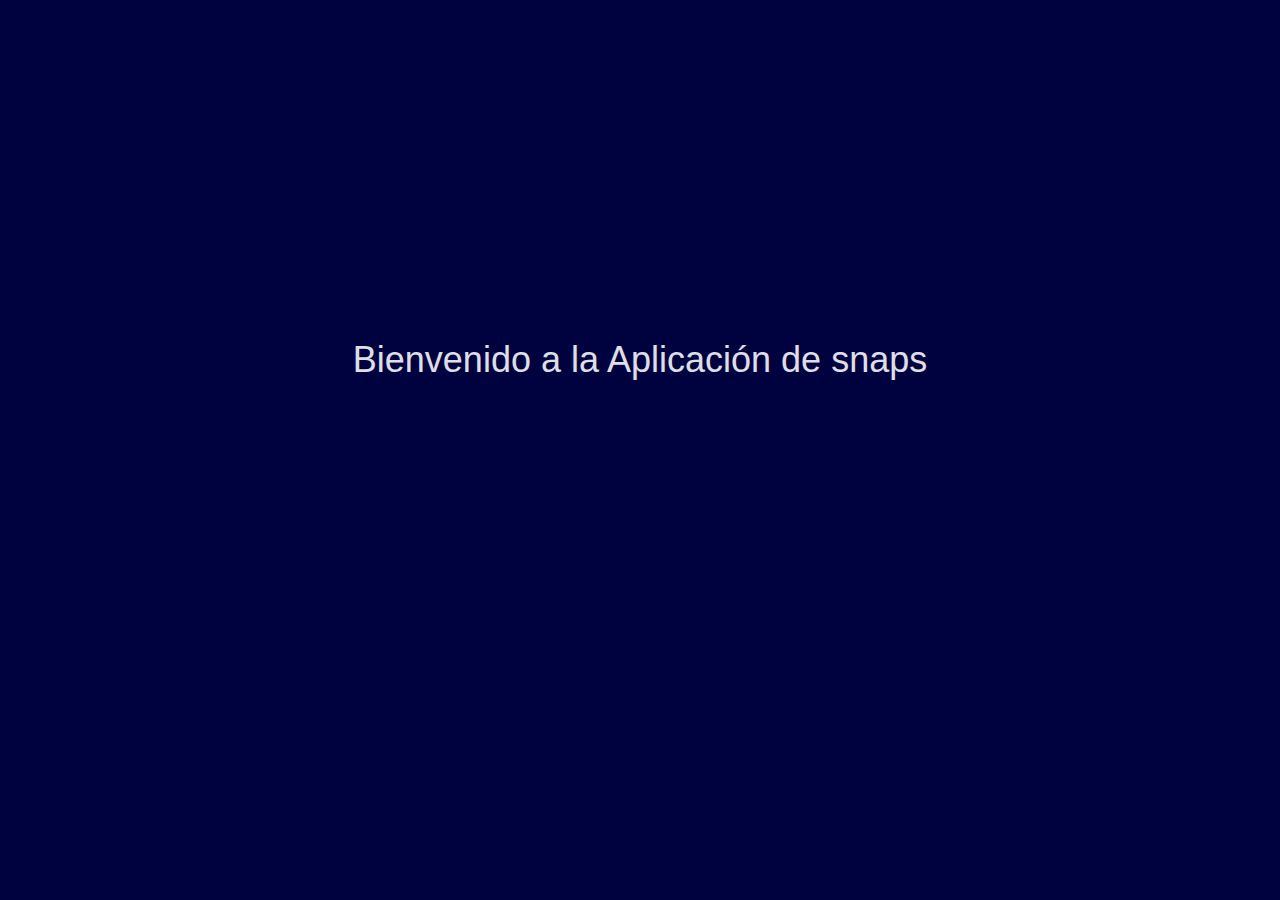
<file: index.html>
<!-- This view is only for redirecting -->
<!DOCTYPE html>
<html lang="en">
<head>
  <meta charset="UTF-8">
  <meta name="viewport" content="width=device-width, initial-scale=1.0">
  <meta http-equiv="X-UA-Compatible" content="ie=edge">
  <!-- Latest compiled and minified CSS -->
<link rel="stylesheet" href="bootstrap/css/bootstrap.min.css">
<!-- Optional theme -->
<link rel="stylesheet" href="bootstrap/css/bootstrap-theme.min.css">
<!-- Latest compiled and minified JavaScript -->
<script src="js/jquery.min.js"></script>
<script src="bootstrap/js/bootstrap.min.js"></script>
<link rel="stylesheet" href="css/animate.css">
<link rel="stylesheet" href="css/main.css">
  <title>Redirect to</title>

</head>
<body>
    <div class="container-fluid text-center">
        <div id="message">

        </div>
      </div>
    </div>
    <script src="js/snap.js"></script>
</body>
</html>
</file>
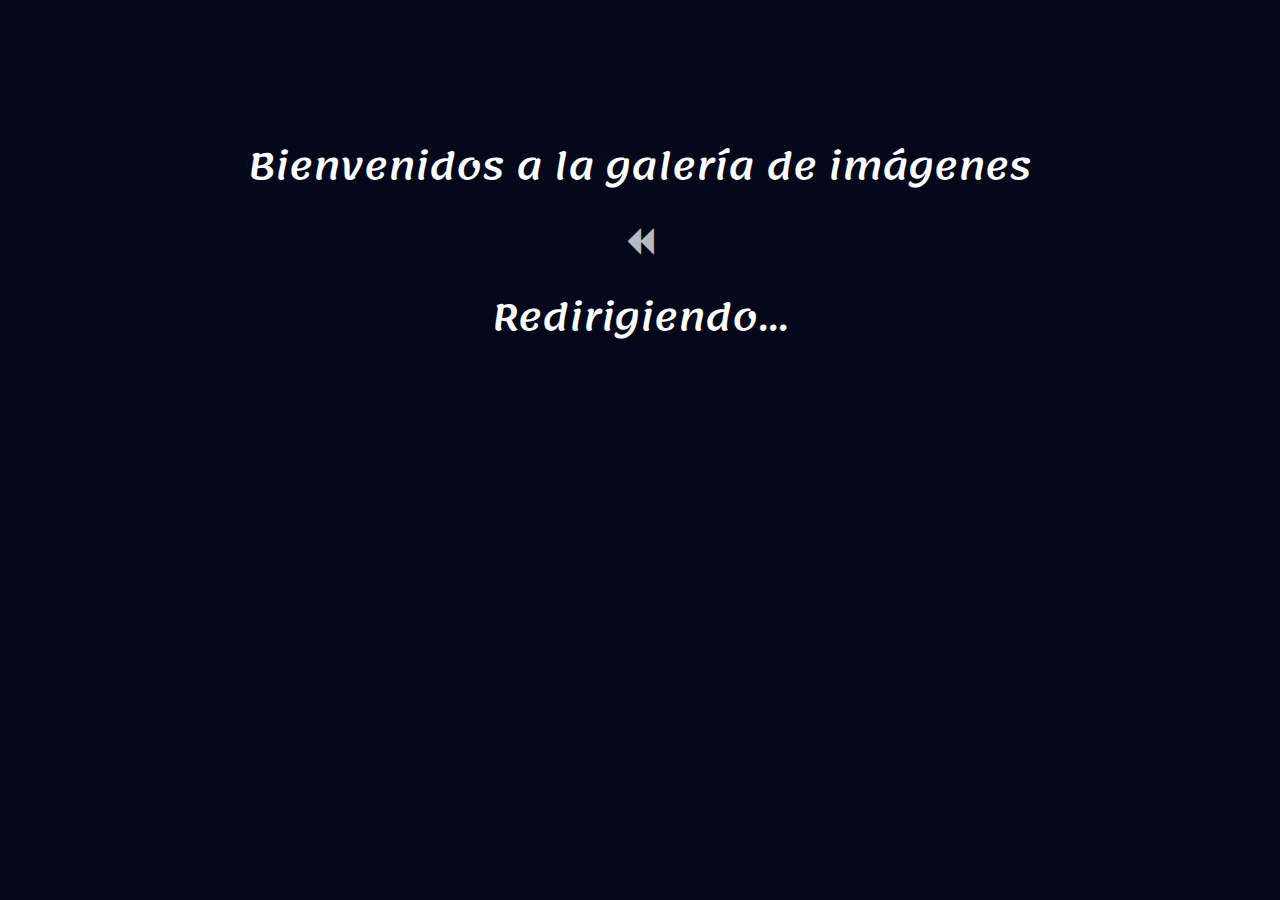
<file: gallery.html>
<!--This view is for the gallery-->
<!DOCTYPE html>
<html lang="en">
<head>
  <meta charset="UTF-8">
  <meta name="viewport" content="width=device-width, initial-scale=1.0">
  <meta http-equiv="X-UA-Compatible" content="ie=edge">
  <!-- Latest compiled and minified CSS -->
<link rel="stylesheet" href="bootstrap/css/bootstrap.min.css">
<!-- Optional theme -->
<link rel="stylesheet" href="bootstrap/css/bootstrap-theme.min.css">
<!-- Latest compiled and minified JavaScript -->
<script src="js/jquery.min.js"></script>
<script src="bootstrap/js/bootstrap.min.js"></script>
<link rel="stylesheet" href="css/animate.css">
<link rel="stylesheet" href="font-awesome/css/font-awesome.css">
  <link href="https://fonts.googleapis.com/css?family=Lemonada|Open+Sans" rel="stylesheet">
  <link rel="stylesheet" href="css/galeria.css">
  <title>Galeria Imagenes</title>
</head>
<body>
  <div class="container-fluid text-center">
<h1>Bienvenidos a la galería de imágenes</h1>
      <div id="galleryImages">
      </div>
  <button type="button" class="btn bg-dark-blue" id="btn_back"> <p><i class="fa fa-backward"></i></p></button>
  </div>
    <script src="js/gallery.js"></script>
</body>
</html>
</file>
<file: css/main.css>
body{
  background-color: #000240;
}
#message{
  transition: 0.5ms;
}

.container-fluid{
  margin-top: 25%;
  margin-left: auto;
  margin-right: auto;
color: #FFF;

}
</file>
<file: css/galeria.css>
body{
  background-color: #04081A;
}
.container-fluid{
  margin-top: 10%;
  margin-left: auto;
  margin-right: auto;
color: #FFF;
}
.bg-dark-blue{
  background-color: #04081A;
  color: #FFF;
  font-size: 30px;
}
h1,h2,h3,h4,h5,h6{
  font-family: 'Lemonada', monospace;
}
p{
  font-family: 'Open Sans', monospace;
}
.jumbotron, #galleryImages{
  width: 60%;
  height: 70%;
  margin: 2% auto;
  background:transparent;
}
</file>
